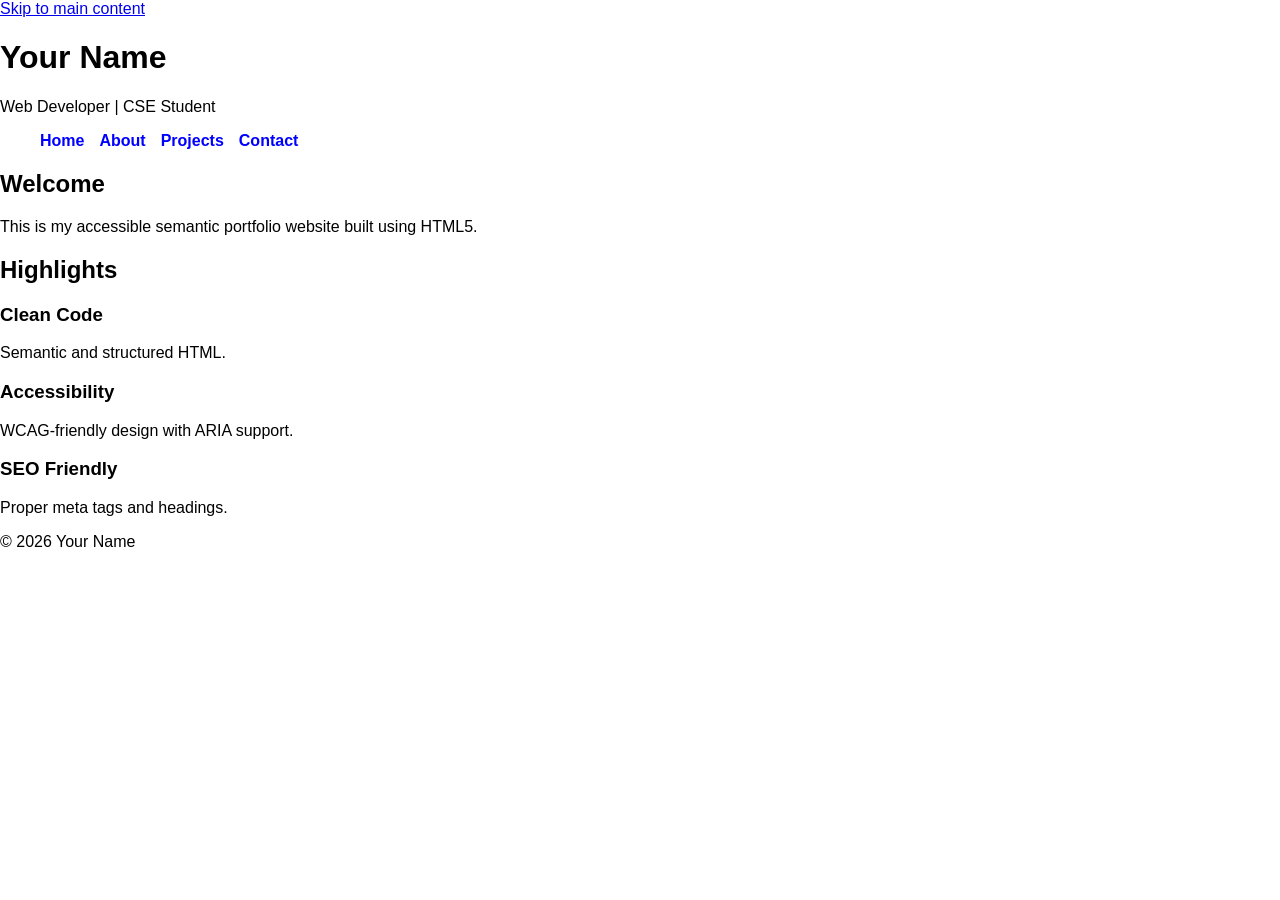
<file: index.html>
<!DOCTYPE html>
<html lang="en">
<head>
  <meta charset="UTF-8">
  <meta name="viewport" content="width=device-width, initial-scale=1.0">

  <meta name="description" content="Personal portfolio of a web developer showcasing skills, projects, and contact details.">
  <meta name="keywords" content="portfolio, web developer, HTML5, accessibility, projects">
  <meta name="author" content="Your Name">

  <title>Home | Portfolio</title>
  <link rel="stylesheet" href="style.css">
</head>

<body>
  <a href="#main-content">Skip to main content</a>

  <header role="banner">
    <h1>Your Name</h1>
    <p>Web Developer | CSE Student</p>

    <nav aria-label="Main Navigation">
      <ul>
        <li><a href="index.html" aria-current="page">Home</a></li>
        <li><a href="about.html">About</a></li>
        <li><a href="projects.html">Projects</a></li>
        <li><a href="contact.html">Contact</a></li>
      </ul>
    </nav>
  </header>

  <main id="main-content">
    <section>
      <h2>Welcome</h2>
      <p>This is my accessible semantic portfolio website built using HTML5.</p>
    </section>

    <section>
      <h2>Highlights</h2>

      <article>
        <h3>Clean Code</h3>
        <p>Semantic and structured HTML.</p>
      </article>

      <article>
        <h3>Accessibility</h3>
        <p>WCAG-friendly design with ARIA support.</p>
      </article>

      <article>
        <h3>SEO Friendly</h3>
        <p>Proper meta tags and headings.</p>
      </article>
    </section>
  </main>

  <footer>
    <p>&copy; 2026 Your Name</p>
  </footer>
</body>
</html>
</file>
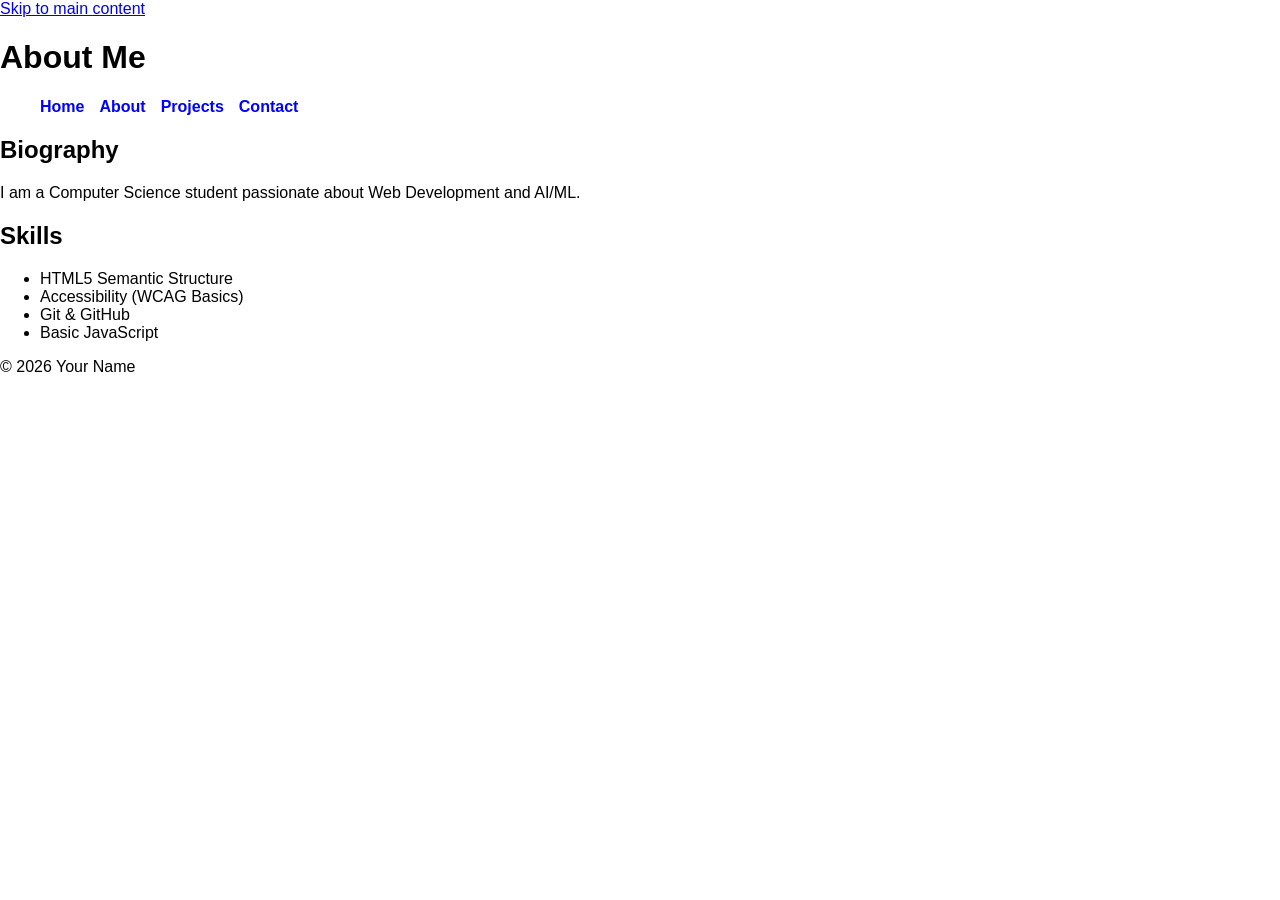
<file: about.html>
<!DOCTYPE html>
<html lang="en">
<head>
  <meta charset="UTF-8">
  <meta name="viewport" content="width=device-width, initial-scale=1.0">

  <meta name="description" content="About page of personal portfolio website.">

  <title>About | Portfolio</title>
  <link rel="stylesheet" href="style.css">
</head>

<body>
  <a href="#main-content">Skip to main content</a>

  <header role="banner">
    <h1>About Me</h1>

    <nav aria-label="Main Navigation">
      <ul>
        <li><a href="index.html">Home</a></li>
        <li><a href="about.html" aria-current="page">About</a></li>
        <li><a href="projects.html">Projects</a></li>
        <li><a href="contact.html">Contact</a></li>
      </ul>
    </nav>
  </header>

  <main id="main-content">
    <section>
      <h2>Biography</h2>
      <p>I am a Computer Science student passionate about Web Development and AI/ML.</p>
    </section>

    <section>
      <h2>Skills</h2>
      <ul>
        <li>HTML5 Semantic Structure</li>
        <li>Accessibility (WCAG Basics)</li>
        <li>Git & GitHub</li>
        <li>Basic JavaScript</li>
      </ul>
    </section>
  </main>

  <footer>
    <p>&copy; 2026 Your Name</p>
  </footer>
</body>
</html>
</file>
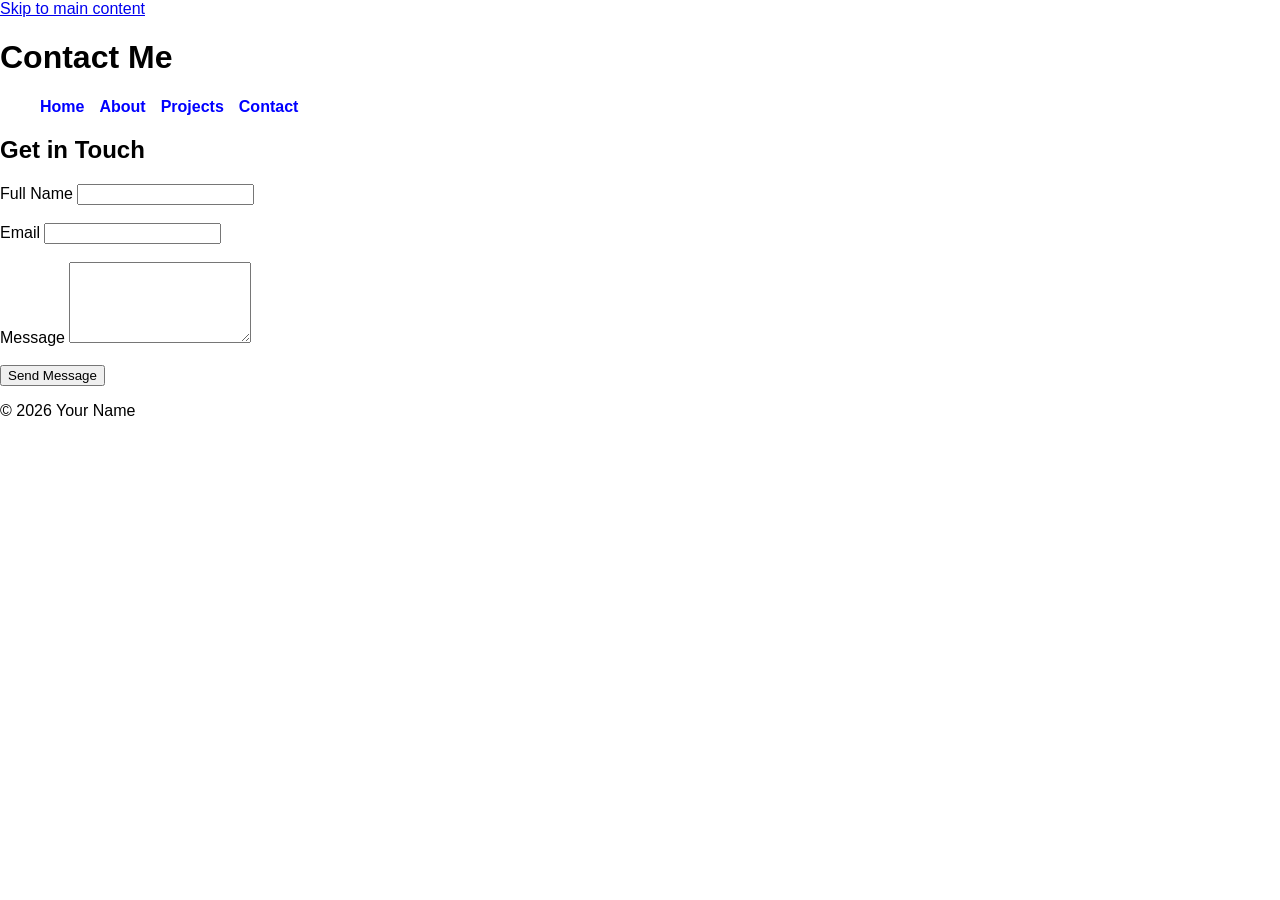
<file: contact.html>
<!DOCTYPE html>
<html lang="en">
<head>
  <meta charset="UTF-8">
  <meta name="viewport" content="width=device-width, initial-scale=1.0">

  <meta name="description" content="Contact page with accessible form.">

  <title>Contact | Portfolio</title>
  <link rel="stylesheet" href="style.css">
</head>

<body>
  <a href="#main-content">Skip to main content</a>

  <header role="banner">
    <h1>Contact Me</h1>

    <nav aria-label="Main Navigation">
      <ul>
        <li><a href="index.html">Home</a></li>
        <li><a href="about.html">About</a></li>
        <li><a href="projects.html">Projects</a></li>
        <li><a href="contact.html" aria-current="page">Contact</a></li>
      </ul>
    </nav>
  </header>

  <main id="main-content">
    <section>
      <h2>Get in Touch</h2>

      <form action="#" method="post" aria-label="Contact Form">

        <label for="name">Full Name</label>
        <input type="text" id="name" name="name" required>

        <br><br>

        <label for="email">Email</label>
        <input type="email" id="email" name="email" required>

        <br><br>

        <label for="message">Message</label>
        <textarea id="message" name="message" rows="5" required></textarea>

        <br><br>

        <button type="submit">Send Message</button>

      </form>
    </section>
  </main>

  <footer>
    <p>&copy; 2026 Your Name</p>
  </footer>
</body>
</html>
</file>
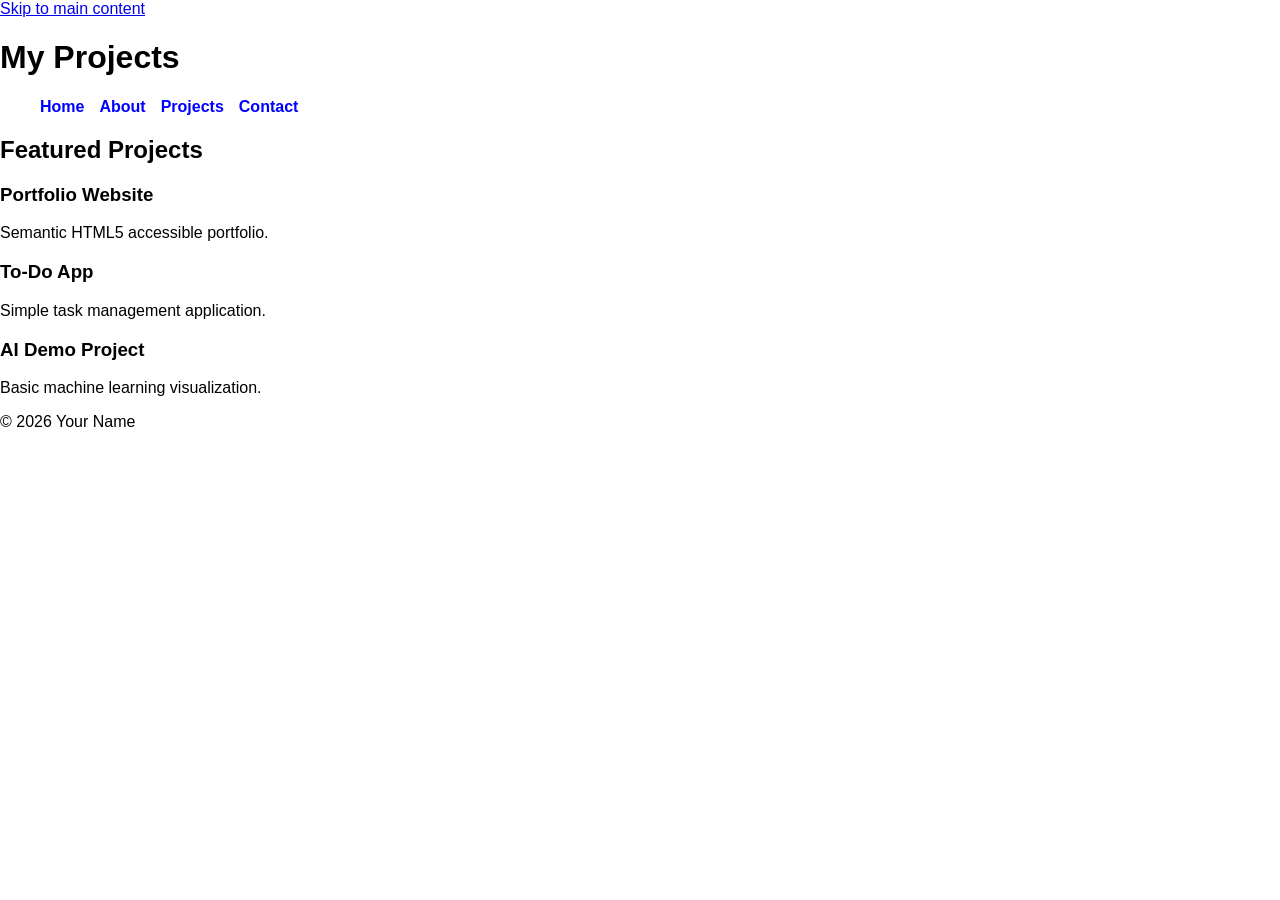
<file: projects.html>
<!DOCTYPE html>
<html lang="en">
<head>
  <meta charset="UTF-8">
  <meta name="viewport" content="width=device-width, initial-scale=1.0">

  <meta name="description" content="Projects page showcasing portfolio work.">

  <title>Projects | Portfolio</title>
  <link rel="stylesheet" href="style.css">
</head>

<body>
  <a href="#main-content">Skip to main content</a>

  <header role="banner">
    <h1>My Projects</h1>

    <nav aria-label="Main Navigation">
      <ul>
        <li><a href="index.html">Home</a></li>
        <li><a href="about.html">About</a></li>
        <li><a href="projects.html" aria-current="page">Projects</a></li>
        <li><a href="contact.html">Contact</a></li>
      </ul>
    </nav>
  </header>

  <main id="main-content">
    <section>
      <h2>Featured Projects</h2>

      <article>
        <h3>Portfolio Website</h3>
        <p>Semantic HTML5 accessible portfolio.</p>
      </article>

      <article>
        <h3>To-Do App</h3>
        <p>Simple task management application.</p>
      </article>

      <article>
        <h3>AI Demo Project</h3>
        <p>Basic machine learning visualization.</p>
      </article>
    </section>
  </main>

  <footer>
    <p>&copy; 2026 Your Name</p>
  </footer>
</body>
</html>
</file>
<file: style.css>
body {
  font-family: Arial, sans-serif;
  margin: 0;
  padding: 0;
}

nav ul {
  list-style: none;
  display: flex;
  gap: 15px;
}

nav a {
  text-decoration: none;
  color: blue;
  font-weight: bold;
}
</file>
